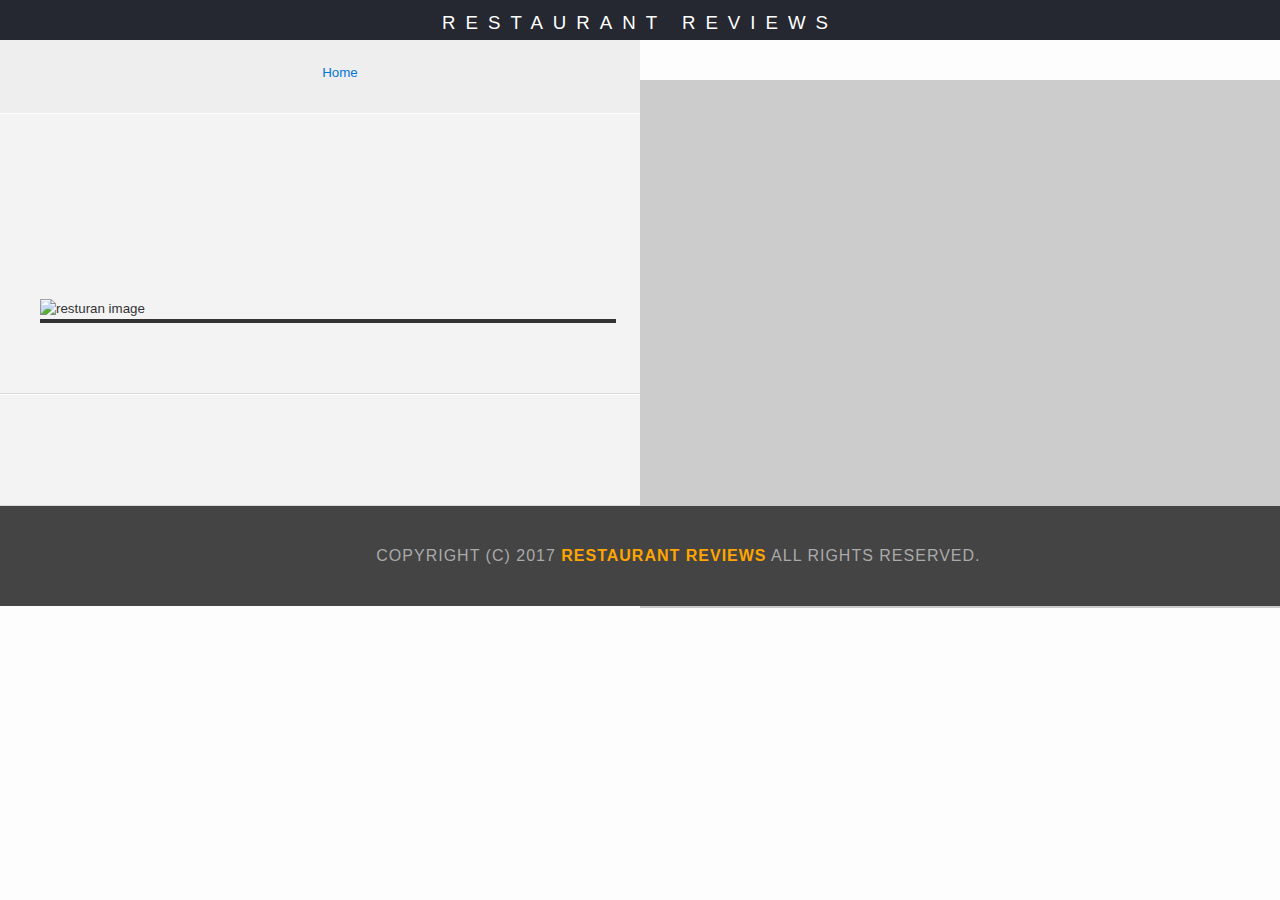
<file: restaurant.html>
<!DOCTYPE html>
<html lang="en">

<head>
  <!-- Normalize.css for better cross-browser consistency -->
  <link rel="stylesheet" src="//normalize-css.googlecode.com/svn/trunk/normalize.css" />
  <!-- Main CSS file -->
  <link rel="stylesheet" href="css/styles.css" type="text/css">
  <meta name="viewport" content="width=device-width, initial-scale=1">
  <title>Restaurant Info</title>
</head>

<body class="inside">
  <!-- Beginning header -->
  <header tabindex="0">
    <!-- Beginning nav -->
    <nav>
      <h1><a aria-label="Restaurant Reviews link" href="index.html">Restaurant Reviews</a></h1>
    </nav>
    <!-- Beginning breadcrumb -->
    <nav id="breadcrumb" role="navigation" aria-label="BreadCrumb" >
    <ul  >
      <li><a aria-label="Home link" href="index.html">Home</a></li>
    </ul>
  </nav>
    <!-- End breadcrumb -->
    <!-- End nav -->
  </header>
  <!-- End header -->

  <!-- Beginning main -->
  <main id="maincontent">
    <!-- Beginning map -->
    <section id="map-container" tabindex="0" aria-label="Google Map" >
      <div id="map" aria-label="location" role="application"></div>
    </section>
    <!-- End map -->
    <!-- Beginning restaurant -->
    <section id="restaurant-container"  >
      <h2 id="restaurant-name" tabindex="1" ></h2>
      <img id="restaurant-img" tabindex="1" alt="resturan image">
      <p id="restaurant-cuisine" tabindex="1" aria-label=" restaurant cuisine"></p>
      <p id="restaurant-address" tabindex="1"></p>
      <table id="restaurant-hours" tabindex="1"  aria-label="resturant hour table"></table>
    </section>
    <!-- end restaurant -->
    <!-- Beginning reviews -->
    <section id="reviews-container" tabindex="1" aria-label="resturant Reviews">
      <ul id="reviews-list" ></ul>
    </section>
    <!-- End reviews -->
  </main>
  <!-- End main -->

  <!-- Beginning footer -->
  <footer id="footer" tabindex="1">
    Copyright (c) 2017 <a href="/"><strong>Restaurant Reviews</strong></a> All Rights Reserved.
  </footer>
  <!-- End footer -->

  <!-- Beginning scripts -->
  <!-- Database helpers -->
  <script type="text/javascript" src="js/dbhelper.js"></script>
  <!-- Main javascript file -->
  <script type="text/javascript" src="js/restaurant_info.js"></script>
  <!-- Google Maps -->
  <script async defer src="https://maps.googleapis.com/maps/api/js?key=AIzaSyDDPt6r7Rrksx8ZB_8K_Kz76t-9BoW3ev0&libraries=places&callback=initMap"></script>
  <!-- End scripts -->

</body>

</html>
</file>
<file: css/styles.css>
@charset "utf-8";
/* CSS Document */

body,td,th,p{
	font-family: Arial, Helvetica, sans-serif;
	font-size: 10pt;
	color: #333;
	line-height: 1.5;
}
body {
	background-color: #fdfdfd;
	margin: 0;
	position:relative;
}
ul, li {
	font-family: Arial, Helvetica, sans-serif;
	font-size: 10pt;
	color: #333;
}
a {
	color: orange;
	text-decoration: none;
}
a:hover, a:focus {
	color: #3397db;
	text-decoration: none;
}
a img{
	border: none 0px #fff;
}
h1, h2, h3, h4, h5, h6 {
  font-family: Arial, Helvetica, sans-serif;
  margin: 0 0 20px;
}
article, aside, canvas, details, figcaption, figure, footer, header, hgroup, menu, nav, section {
	display: block;
}
#maincontent {
  background-color: #f3f3f3;
  min-height: 100%;
}
#footer {
  background-color: #444;
  color: #aaa;
  font-size: 12pt;
  letter-spacing: 1px;
  padding: 3%;
  text-align: center;
  text-transform: uppercase;
}
/* ====================== Navigation ====================== */
nav {
  width: 100%;
  height: 100%;
  background-color: #252831;
  text-align:center;
}
nav h1 {
  margin: auto;
}
nav h1 a {
  color: #fff;
  font-size: 14pt;
  font-weight: 200;
  letter-spacing: 10px;
  text-transform: uppercase;
}
#breadcrumb {
    padding: 10px 40px 16px;
    list-style: none;
    background-color: #eee;
    font-size: 17px;
    margin: 0;
    width: calc(50% - 80px);    

}

/* Display list items side by side */
#breadcrumb li {
    display: inline;
}

/* Add a slash symbol (/) before/behind each list item */
#breadcrumb li+li:before {
    padding: 8px;
    color: black;
    content: "/\00a0";
}

/* Add a color to all links inside the list */
#breadcrumb li a {
    color: #0275d8;
    text-decoration: none;
}

/* Add a color on mouse-over */
#breadcrumb li a:hover {
    color: #01447e;
    text-decoration: underline;
}
/* ====================== Map ====================== */
#map {
  height: 400px;
  width: 100%;
  background-color: #ccc;
}
/* ====================== Restaurant Filtering ====================== */
.filter-options {
  width: unset;
  height: 100%;
  background-color: #333;
  align-items: center;
}
.filter-options h2 {
  color: white;
  font-size: 1.5rem;
  font-weight: normal;
  line-height: 2;
  margin: 0px 20px;
}
.filter-options select {
  background-color: white;
  border: 1px solid #fff;
  font-family: Arial,sans-serif;
  font-size: 11pt;
  height: 35px;
  letter-spacing: 0;
  margin: 10px;
  padding: 0 10px;
  width: 200px;
}

/* ====================== Restaurant Listing ====================== */
#restaurants-list {
  background-color: #f3f3f3;
  list-style: outside none none;
  padding: 30px 15px 60px;
  text-align: center;
  grid-template-columns: repeat(auto-fill, minmax(230px, 1fr));
  max-width: 960px;
  margin: 0 auto 30px;
  display: grid;
  grid-gap: 30px;

}
.resturant-img{
  height: 100%;
}
#restaurants-list li {
  float: inherit;
    /* background-color: #fff; */
    /* border: 2px solid #ccc; */
    font-family: Arial,sans-serif;
    width: 270px;
    height: 394px;
    width: 100%;
    object-fit: cover;
}
#restaurants-list .restaurant-img {
  background-color: #ccc;
  display: block;
  margin: 0;
  max-width: 100%;
  min-height: 248px;
  min-width: 100%;
}
#restaurants-list li h1 {
  color: #f18200;
  font-family: Arial,sans-serif;
  font-size: 14pt;
  font-weight: 200;
  letter-spacing: 0;
  line-height: 1.3;
  margin: 20px 0 10px;
  text-transform: uppercase;
}
#restaurants-list p {
  margin: 0;
  font-size: 11pt;
}
#restaurants-list li a {
  background-color: orange;
  border-bottom: 3px solid #eee;
  color: #fff;
  display: inline-block;
  font-size: 10pt;
  margin: 15px 0 0;
  padding: 8px 30px 10px;
  text-align: center;
  text-decoration: none;
  text-transform: uppercase;
}

/* ====================== Restaurant Details ====================== */



.inside #map-container {
  background: blue none repeat scroll 0 0;
  height: 87%;
  position: absolute;
  right: 0;
  top: 80px;
  width: 50%;
}



.inside #map {
  background-color: #ccc;
  height: 100%;
  width: 100%;
}
.inside #footer {
  bottom: 0;
  position: relative;
  width: 100%
}
#restaurant-name {
  color: #f18200;
  font-family: Arial,sans-serif;
  font-size: 20pt;
  font-weight: 200;
  letter-spacing: 0;
  margin: 15px 0 30px;
  text-transform: uppercase;
  line-height: 1.1;
}
#restaurant-img {
	width: 90%;
}
#restaurant-address {
  font-size: 12pt;
  margin: 10px 0px;
}
#restaurant-cuisine {
  background-color: #333;
  color: #ddd;
  font-size: 12pt;
  font-weight: 300;
  letter-spacing: 10px;
  margin: 0 0 20px;
  padding: 2px 0;
  text-align: center;
  text-transform: uppercase;
	width: 90%;
}
#restaurant-container, #reviews-container {
  border-bottom: 1px solid #d9d9d9;
  border-top: 1px solid #fff;
  padding: 140px 40px 30px;
  width: 50%;
  display: flex;
  flex-direction: column;
}
#reviews-container {
  padding: 30px 40px 80px;
}
#reviews-container h2 {
  color: #f58500;
  font-size: 24pt;
  font-weight: 300;
  letter-spacing: -1px;
  padding-bottom: 1pt;
}
#reviews-list {
  margin: 0;
  padding: 0;
}
#reviews-list li {
  background-color: #fff;
    border: 2px solid #f3f3f3;
  display: block;
  list-style-type: none;
  margin: 0 0 30px;
  overflow: hidden;
  padding: 0 20px 20px;
  position: relative;
  width: 85%;
}





#reviews-list li p {
  margin: 0 0 10px;
}


#map-container #restaurant-container{
display: inline-block;
}


/* ====================== media Details ====================== */


/* smartphones, portrait iPhone, portrait 480x320 phones (Android) */ 
@media (max-width:536px)  {
  #restaurants-list li {
    height: 510px;
  }
  .inside #restaurant-container {
    order: 3;
    position: relative;
    width: 100vw;
    padding: 140px 5px 0 0;
    margin: auto;
    text-align: center;


  }
  #reviews-list li {
    background-color: #fff;
    border: 2px solid #f3f3f3;
    display: block;
    list-style-type: none;
    margin: -8px -20px 44px;
    overflow: hidden;
    padding: 25px 31px 29px;
    position: relative;
    width: 157%;
  }
  
.inside #map-container {
  background: blue none repeat scroll 0 0;
  height: 28%;
  position: absolute;
  right: 0;
  top: 80px;
  width: 100%;
}

.inside #restaurant-container{padding: 788px 10px 0 0;
}

#breadcrumb {
  width: calc(100%);

}
}


/* tablet, landscape iPad, lo-res laptops ands desktops */
@media (min-width:768px)  { 
  .filter-options h2 {
    padding-top: 99%;
    font-size: 3.5rem;
    line-height: 121%;
    letter-spacing: 4px;
    margin: 53px 56px;
    width: 0%;
    -webkit-appearance: radio;}

.filter-options select {
 font-family: sans-serif;
    font-size: 15pt;
    height: 89px;
    margin: -4px;
    padding: 0 10px;
    width: 245px;
    margin-left: 34%;
   
}


#cuisines-select{
  margin-left: 5px;
}
}
</file>
